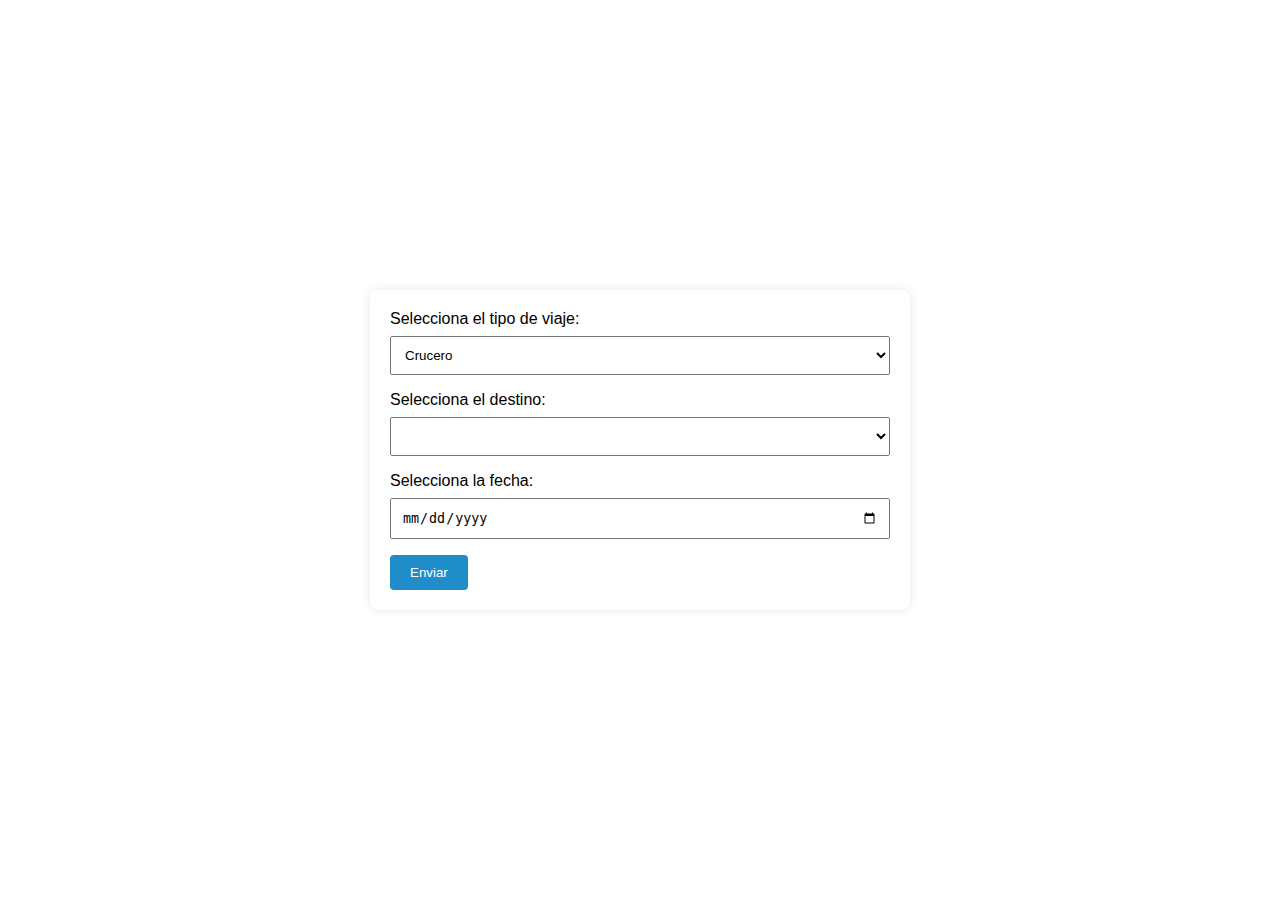
<file: Reserva.html>
<!DOCTYPE html>
<html lang="es">
<head>
    <meta charset="UTF-8">
    <meta name="viewport" content="width=device-width, initial-scale=1">
    <link rel="stylesheet" href="Reserva.css">
    <title>Agencia de Viajes</title>
</head>
<body>
    <header>

        <div class="container" id="formContainer">
            <label for="tipoViaje">Selecciona el tipo de viaje:</label>
            <select id="tipoViaje" onchange="cambiarDestinos()">
                <option value="crucero">Crucero</option>
                <option value="vuelo">Vuelo</option>
            </select>
        
            <label for="destino">Selecciona el destino:</label>
            <select id="destino">
            </select>
        
            <label for="fecha">Selecciona la fecha:</label>
            <input type="date" id="fecha">
        
            <button onclick="enviarFormulario()">Enviar</button>
        
            <div id="gracias">¡Muchas gracias por tu reserva!</div>
        </div>
    <script src="Reserva.js"></script>
</body>
</html>
</file>
<file: Reserva.css>
body {
    font-family: Arial, sans-serif;
    background: url('https://media.istockphoto.com/id/1172427455/es/foto/hermosa-puesta-de-sol-sobre-el-mar-tropical.jpg?s=612x612&w=0&k=20&c=q48rq3n3xFFwv0ihyYG8j-3MmrKwTWhGhT8isczbzh8=') center/cover no-repeat;
    margin: 0;
    padding: 0;
    display: flex;
    justify-content: center;
    align-items: center;
    height: 100vh;
}

.container {
    width: 500px;
    background-color: #fff;
    padding: 20px;
    border-radius: 8px;
    box-shadow: 0 0 10px rgba(0, 0, 0, 0.1);
}

label {
    display: block;
    margin-bottom: 8px;
}

select, input {
    width: 100%;
    padding: 10px;
    margin-bottom: 16px;
    box-sizing: border-box;
}

button {
    background-color: rgb(31, 141, 201);
    color: #fff;
    padding: 10px 20px;
    border: none;
    border-radius: 4px;
    cursor: pointer;
}

button:hover {
    background-color: #456ba0;
}

#gracias {
    display: none;
    color: black;
    font-size: 20px;
    margin-top: 20px;
}
</file>
